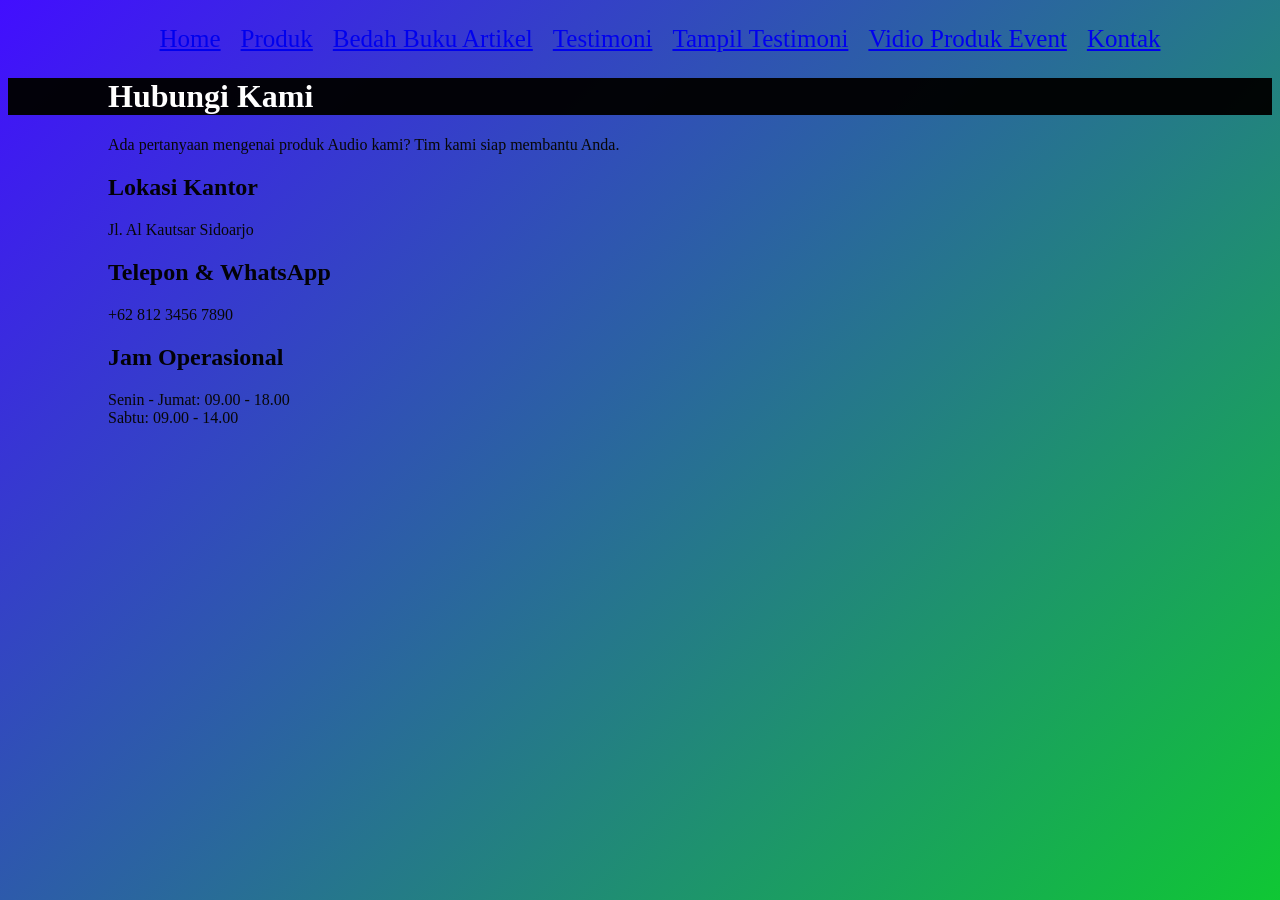
<file: Kontak.html>
<!DOCTYPE html>
<html lang="id">
<head>
<meta charset="UTF-8">
<meta name="viewport" content="width=device-width, initial-scale=1.0">
<title>Profile Usaha Buku divasuangga</title>
<link rel ="stylesheet" href ="style.css"/>
<nav class="navbar">
  <ul>
    <li><a href="index.html">Home</a></li>
    <li><a href="produk.html">Produk</a></li>
      <li><a href="Bedah Buku Artikel.html">Bedah Buku Artikel</a></li>
      <li><a href="Testimoni.html">Testimoni</a></li>
      <li><a href="Tampilan Testimoni.html">Tampil Testimoni</a></li>
      <li><a href="Vidio Produk Event.html">Vidio Produk Event</a></li>
      <li><a href="Kontak.html">Kontak</a></li>
  </ul>
</nav>
</head>
<div class="contact-wrapper">
    <div class="contact-header">
        <h1>Hubungi Kami</h1>
        <p>Ada pertanyaan mengenai produk Audio kami? Tim kami siap membantu Anda.</p>
    </div>

    <div class="contact-grid">
        <div class="info-side">
            <div class="info-box">
                <i class="fas fa-location-dot"></i>
                <div>
                    <h2>Lokasi Kantor</h2>
                    <p>Jl. Al Kautsar Sidoarjo</p>
                </div>
            </div>

            <div class="info-box">
                <i class="fas fa-phone"></i>
                <div>
                    <h2>Telepon & WhatsApp</h2>
                    <p>+62 812 3456 7890</p>
                </div>
            </div>

            <div class="info-box">
                <i class="fas fa-clock"></i>
                <div>
                    <h2>Jam Operasional</h2>
                    <p>Senin - Jumat: 09.00 - 18.00<br>Sabtu: 09.00 - 14.00</p>
                </div>
            </div>


        </div>

    <div class="map-container">
        <iframe src="https://www.google.com/maps/embed?pb=!1m18!1m12!1m3!1d3957.1472856424264!2d112.6455903748651!3d-7.38754789262208!2m3!1f0!2f0!3f0!3m2!1i1024!2i768!4f13.1!3m3!1m2!1s0x2dd7e2f40676d005%3A0x26e010ff086e0f22!2sPesantren%20Al%20Kautsar%20Sidoarjo!5e0!3m2!1sid!2sid!4v1709360000000!5m2!1sid!2sid"width="100%" height="300" style="border:0;" allowfullscreen="" loading="lazy"></iframe>
    </div>
</div>
</body>
</file>
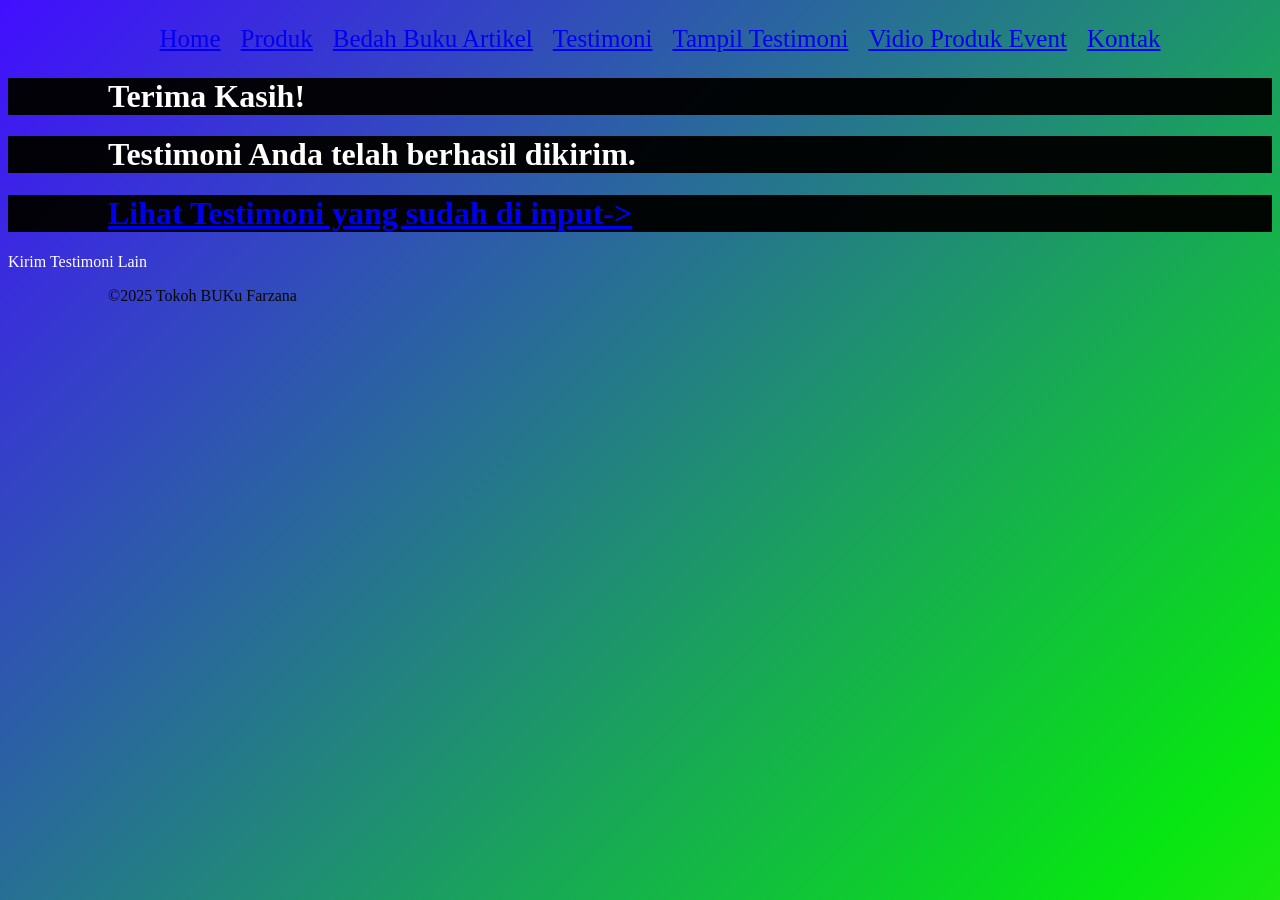
<file: Proses Testimoni.html>
<!DOCTYPE html>
<html lang="id">
<head>
<meta charset="UTF-8">
<meta name="viewport" content="width=device-width, initial-scale=1.0">
<title>Profile Usaha Buku divasuangga</title>
<link rel ="stylesheet" href ="style.css"/>
<nav class="navbar">
  <ul>
    <li><a href="index.html">Home</a></li>
    <li><a href="produk.html">Produk</a></li>
      <li><a href="Bedah Buku Artikel.html">Bedah Buku Artikel</a></li>
      <li><a href="Testimoni.html">Testimoni</a></li>
      <li><a href="Tampilan Testimoni.html">Tampil Testimoni</a></li>
       <li><a href="Vidio Produk Event.html">Vidio Produk Event</a></li>
      <li><a href="Kontak.html">Kontak</a></li>
  </ul>
</nav>
</head>
<body>
    <main class="konfirmasi">
    <h1>Terima Kasih!</h1>
    <h1> Testimoni Anda telah berhasil dikirim.</h1>
    <h1><a href="Tampilan Testimoni.html">Lihat Testimoni yang sudah di input-> </a></h1>
    <section class="Testimoni.html">Kirim Testimoni Lain</a></main>
        <footer>
          <p>&copy;2025 Tokoh BUKu Farzana</p>
        </footer> 
            </body>
        </html>
</file>
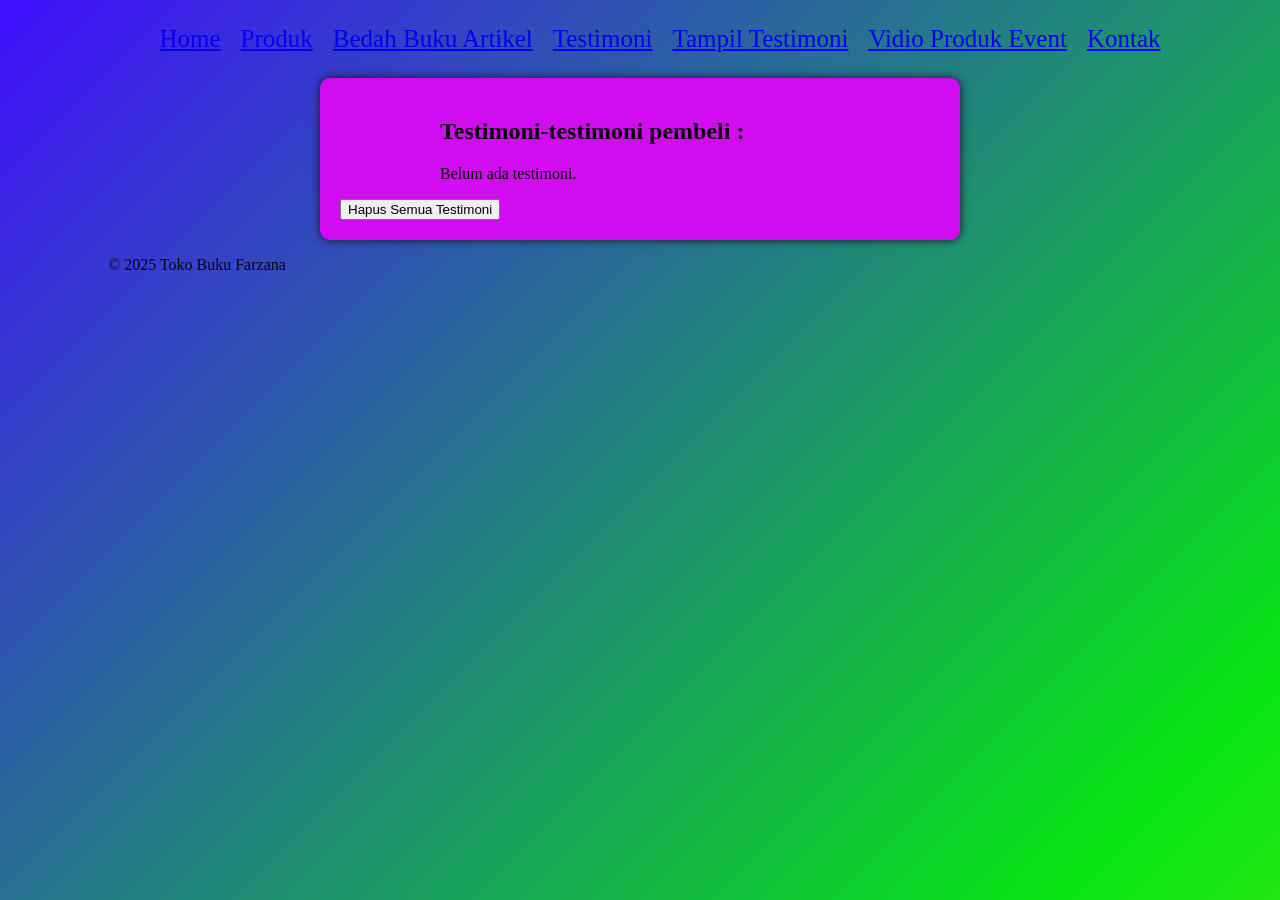
<file: Tampilan Testimoni.html>
<!DOCTYPE html>
<html lang="id">
<head>
<meta charset="UTF-8">
<meta name="viewport" content="width=device-width, initial-scale=1.0">
<title>Profile Usaha Buku divasuangga</title>
<link rel ="stylesheet" href ="style.css"/>
<nav class="navbar">
  <ul>
    <li><a href="index.html">Home</a></li>
    <li><a href="produk.html">Produk</a></li>
      <li><a href="Bedah Buku Artikel.html">Bedah Buku Artikel</a></li>
      <li><a href="Testimoni.html">Testimoni</a></li>
      <li><a href="Tampilan Testimoni.html">Tampil Testimoni</a></li>
      <li><a href="Vidio Produk Event.html">Vidio Produk Event</a></li>
      <li><a href="Kontak.html">Kontak</a></li>

  </ul>
</nav>
</head>
<body>
<main class="formulir">
    <h2>Testimoni-testimoni pembeli :</h2>
    <div id="daftarTestimoni"></div>
    <button id="hapusSemua">Hapus Semua Testimoni</button>
  </div>

    <section>
    <div id="daftarTestimoni"></div>
    </section>
  </main>

  <footer>
    <p>&copy; 2025 Toko Buku Farzana</p>
  </footer>

   <script>
    const container = document.getElementById('daftarTestimoni');
    const testimoniList = JSON.parse(localStorage.getItem('testimoniList')) || [];

    if (testimoniList.length === 0) {
      container.innerHTML = "<p>Belum ada testimoni.</p>";
    } else {
      testimoniList.forEach((t, i) => {
        const el = document.createElement('div');
        el.className = 'testimoni-box';
        el.innerHTML = `
          <p><strong>Nama:</strong> ${t.nama}</p>
          <p><strong>Email:</strong> ${t.email}</p>
          <p><strong>Pesan:</strong> ${t.pesan}</p>
        `;
        container.appendChild(el);
      });
    }


      document.getElementById("hapusSemua").addEventListener("click", function() {
      const konfirmasi = confirm("Apakah Anda yakin ingin menghapus semua testimoni?");
      if (konfirmasi) {
        localStorage.removeItem("testimoniList");
        location.reload();
         
      }
       });
  </script>
</file>
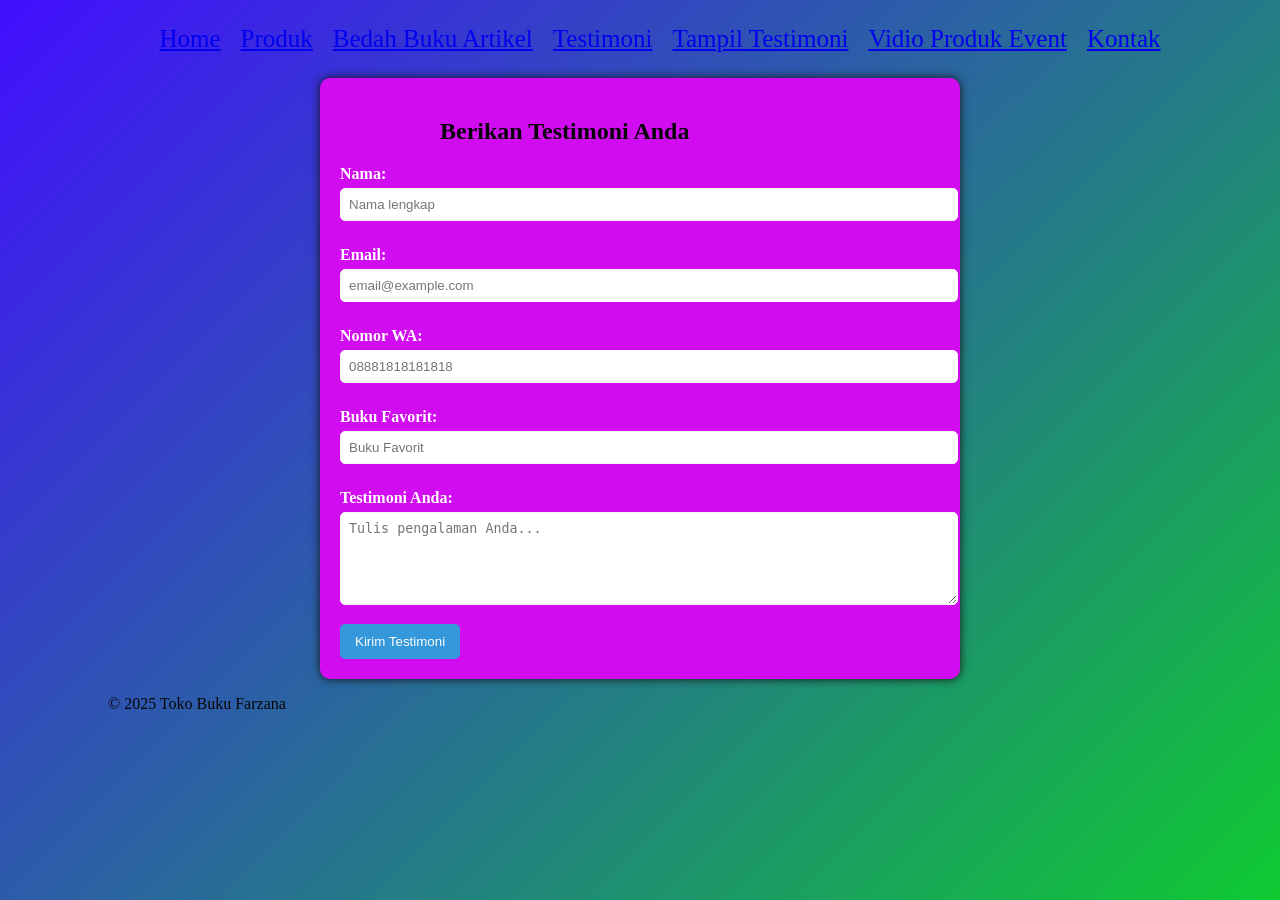
<file: Testimoni.html>
<!DOCTYPE html>
<html lang="id">
<head>
<meta charset="UTF-8">
<meta name="viewport" content="width=device-width, initial-scale=1.0">
<title>Profile Usaha Buku divasuangga</title>
<link rel ="stylesheet" href ="style.css"/>
<nav class="navbar">
  <ul>
    <li><a href="index.html">Home</a></li>
    <li><a href="produk.html">Produk</a></li>
      <li><a href="Bedah Buku Artikel.html">Bedah Buku Artikel</a></li>
      <li><a href="Testimoni.html">Testimoni</a></li>
      <li><a href="Tampilan Testimoni.html">Tampil Testimoni</a></li>
      <li><a href="Vidio Produk Event.html">Vidio Produk Event</a></li>
      <li><a href="Kontak.html">Kontak</a></li>
  </ul>
</nav>
</head>
<body>
<main class="formulir">
    <h2>Berikan Testimoni Anda</h2>
    <form id="formTestimoni">
      <label for="nama">Nama:</label>
      <input type="text" id="nama" name="nama" required placeholder="Nama lengkap">

      <label for="email">Email:</label>
      <input type="email" id="email" name="email" required placeholder="email@example.com">

      <label for="Nomor Wa">Nomor WA:</label>
      <input type="Nomor Wa" id="Nomor Wa" name="Nomor Wa" required placeholder="08881818181818">

       <label for="Buku Favorit">Buku Favorit:</label>
      <input type="Buku Favorit" id="Buku Favorit" name="Buku Favorit" required placeholder="Buku Favorit">

      <label for="pesan">Testimoni Anda:</label>
      <textarea id="pesan" name="pesan" required placeholder="Tulis pengalaman Anda..." rows="5"></textarea>

      <button type="submit">Kirim Testimoni</button>
    </form>
  </main>

  <footer>
    <p>&copy; 2025 Toko Buku Farzana</p>
  </footer>

  <script>
    document.getElementById('formTestimoni').addEventListener('submit', function(e) {
      e.preventDefault();

      const nama = document.getElementById('nama').value;
      const email = document.getElementById('email').value;
      const pesan = document.getElementById('pesan').value;

      const dataBaru = { nama, email, pesan };

      // Ambil list dari localStorage
      const testimoniList = JSON.parse(localStorage.getItem('testimoniList')) || [];

      // Tambahkan testimoni baru
      testimoniList.push(dataBaru);

      // Simpan kembali ke localStorage
      localStorage.setItem('testimoniList', JSON.stringify(testimoniList));

      // Arahkan ke halaman konfirmasi
      window.location.href = 'Proses Testimoni.html';
    });
  </script>

</body>
</html>
</file>
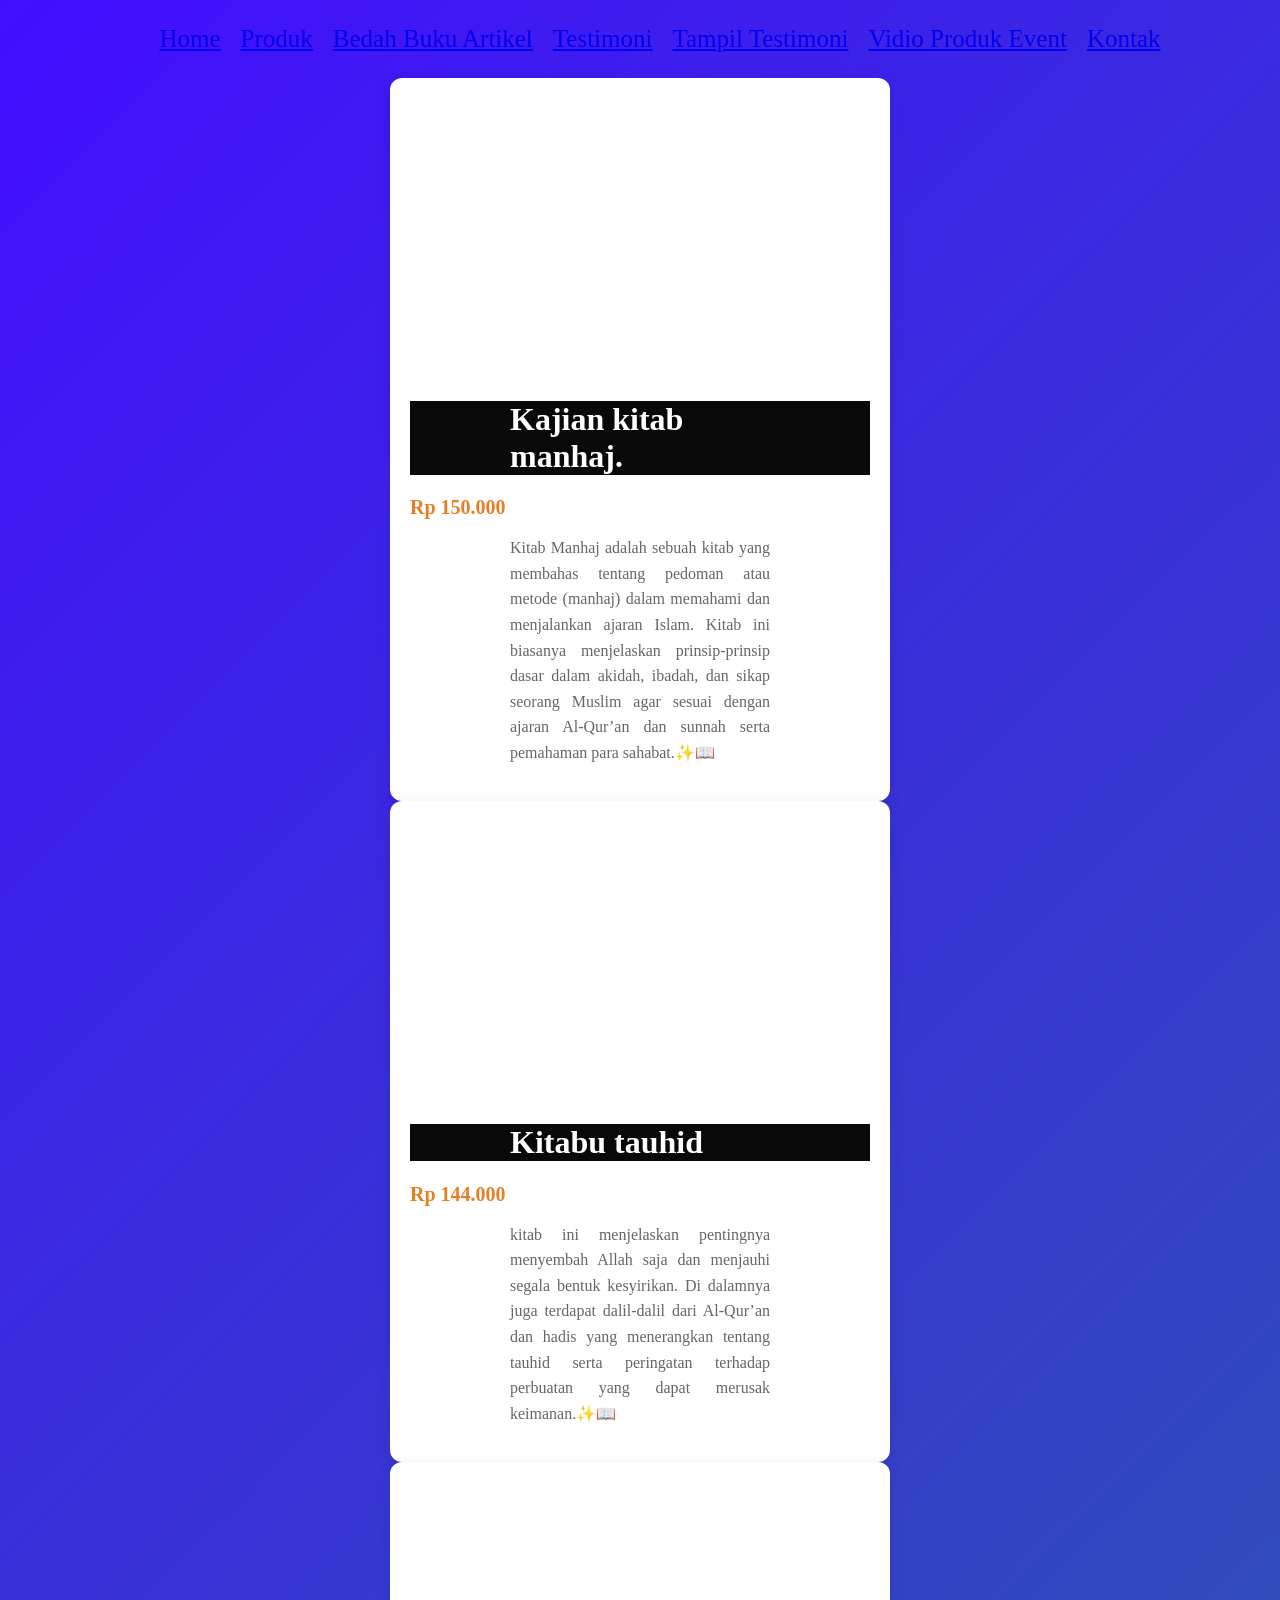
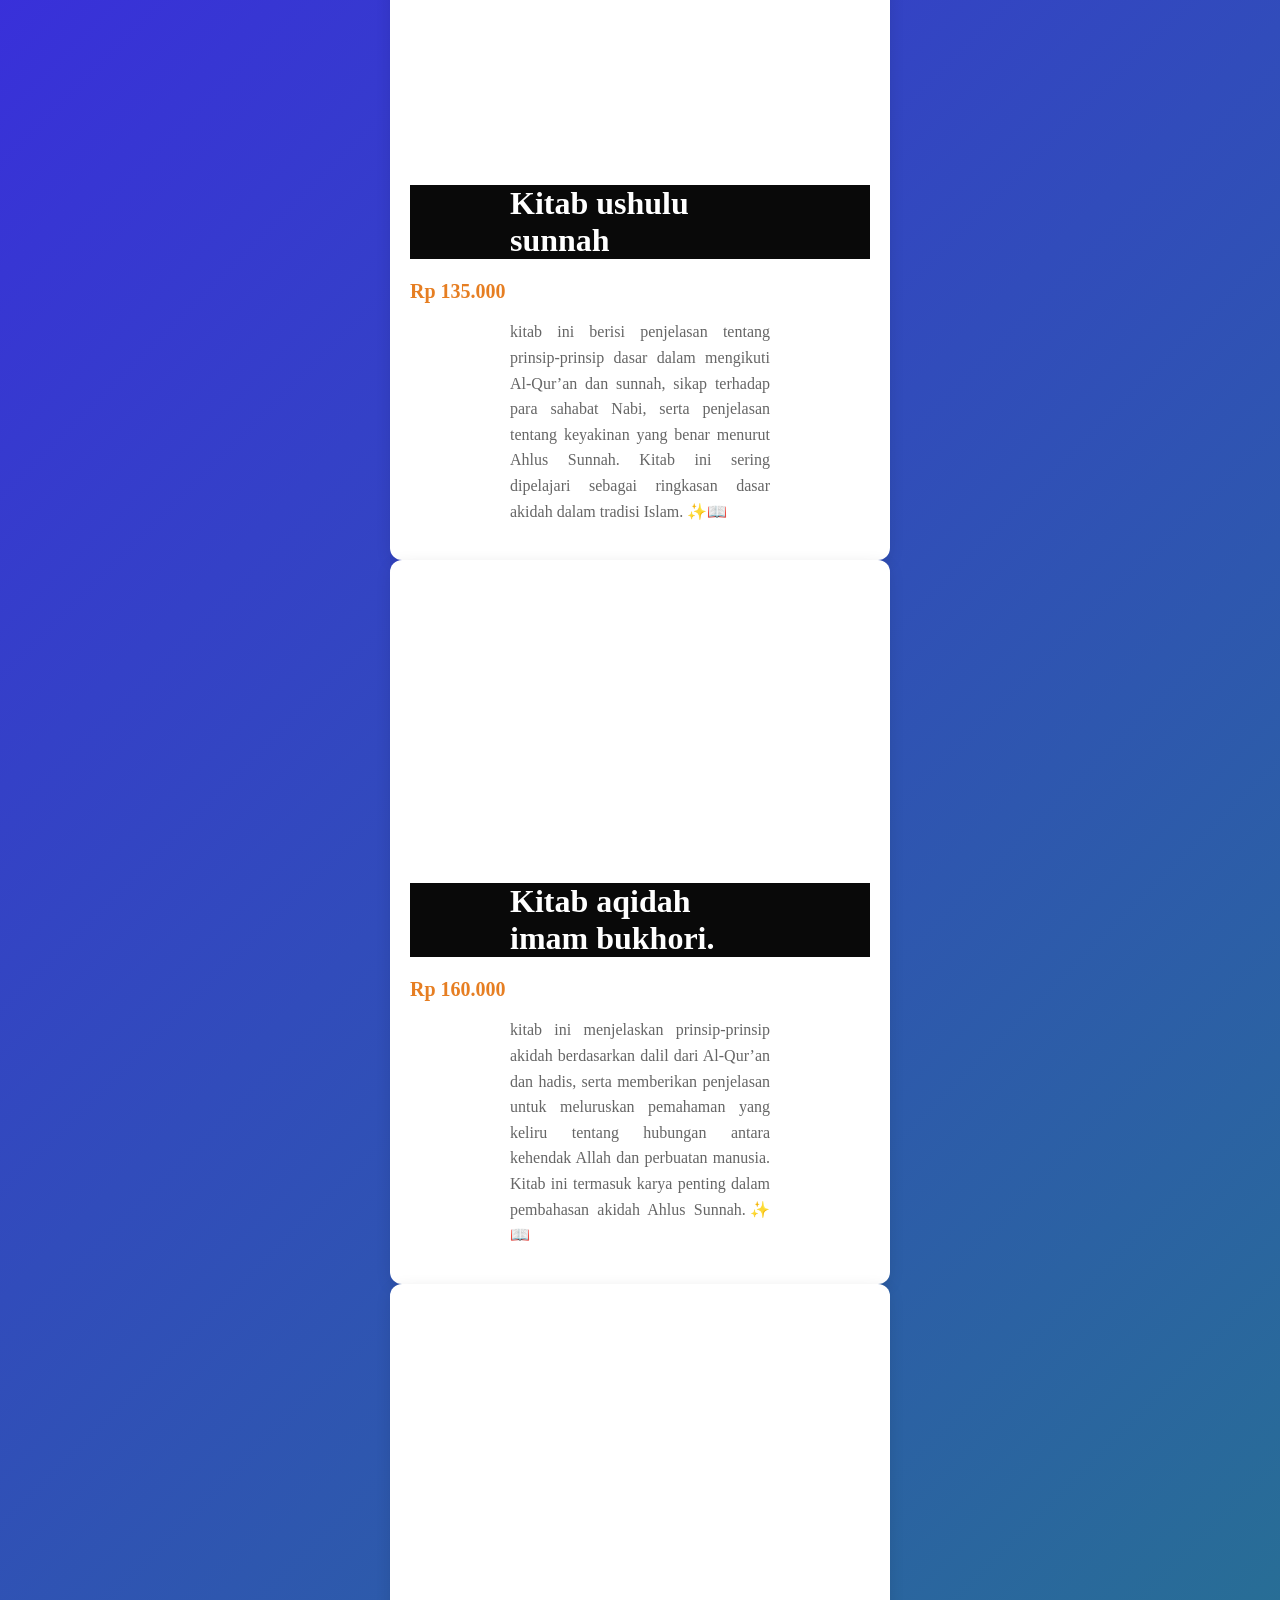
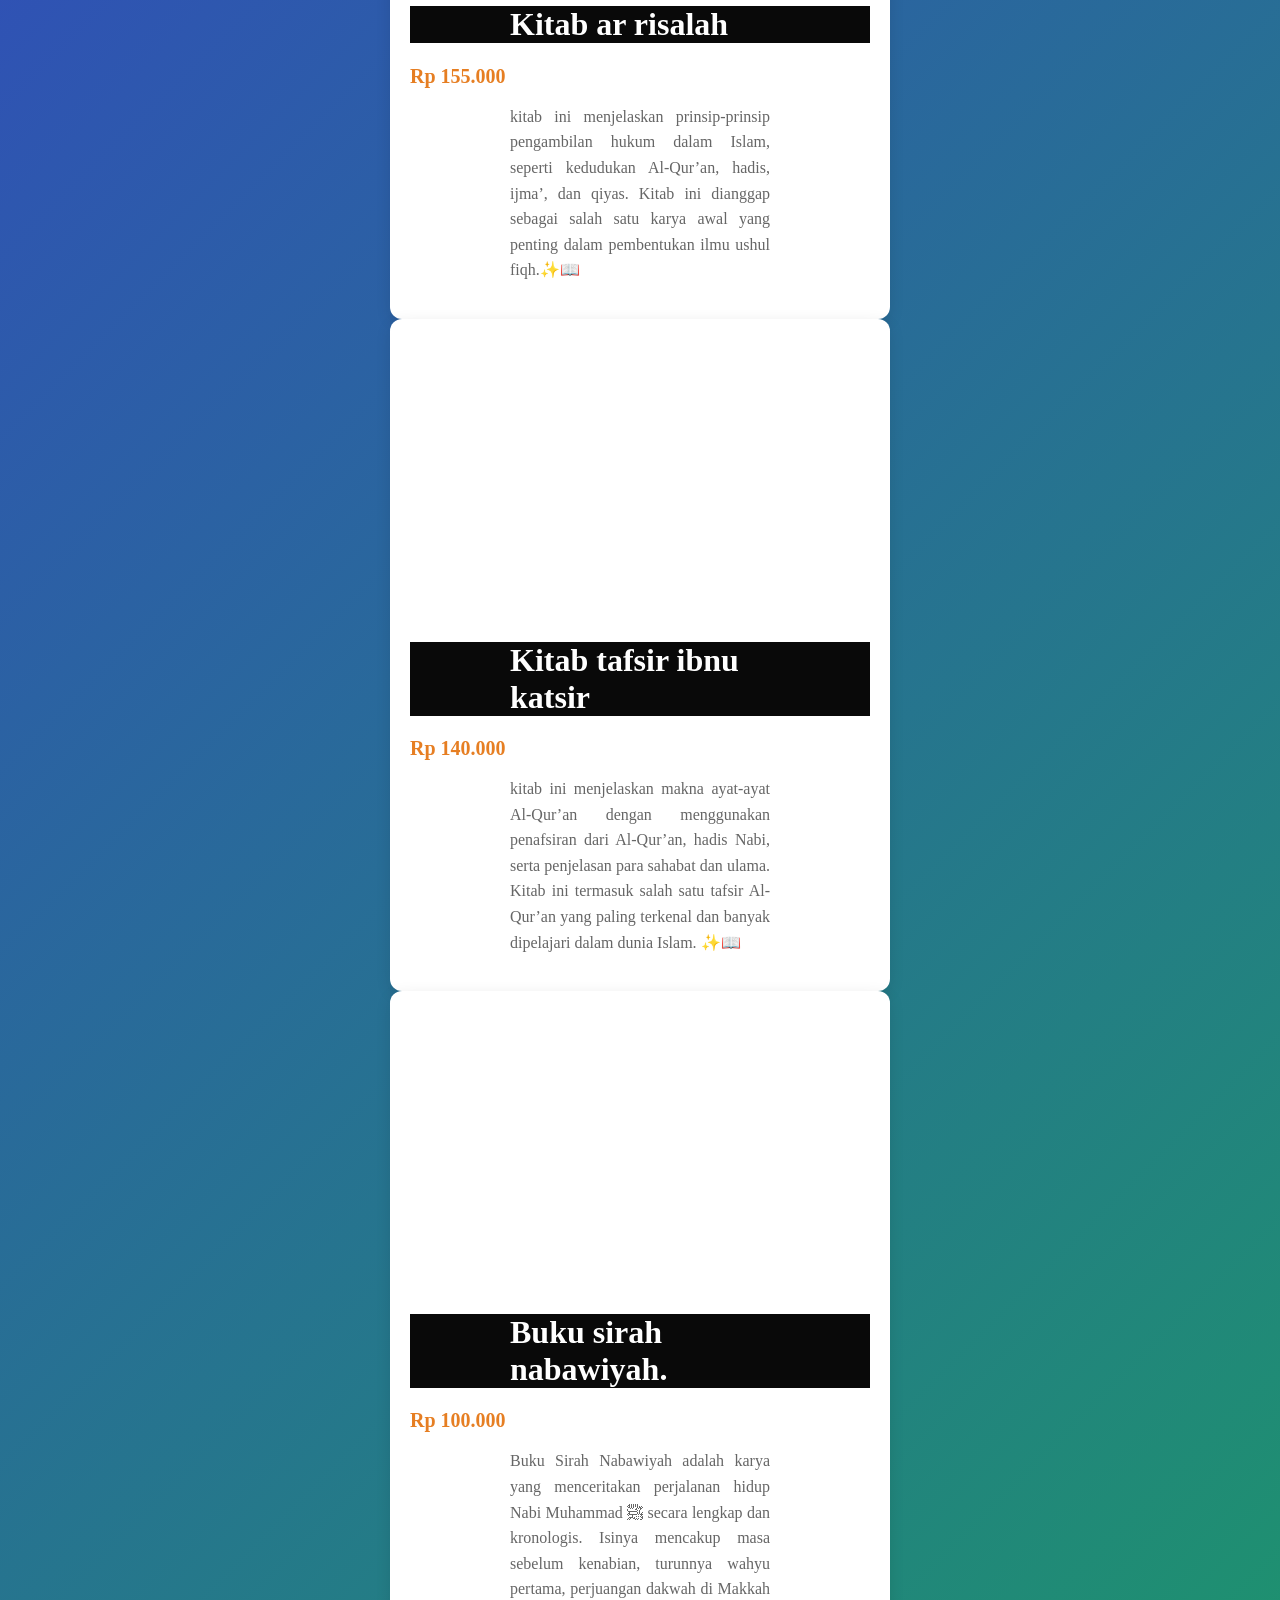
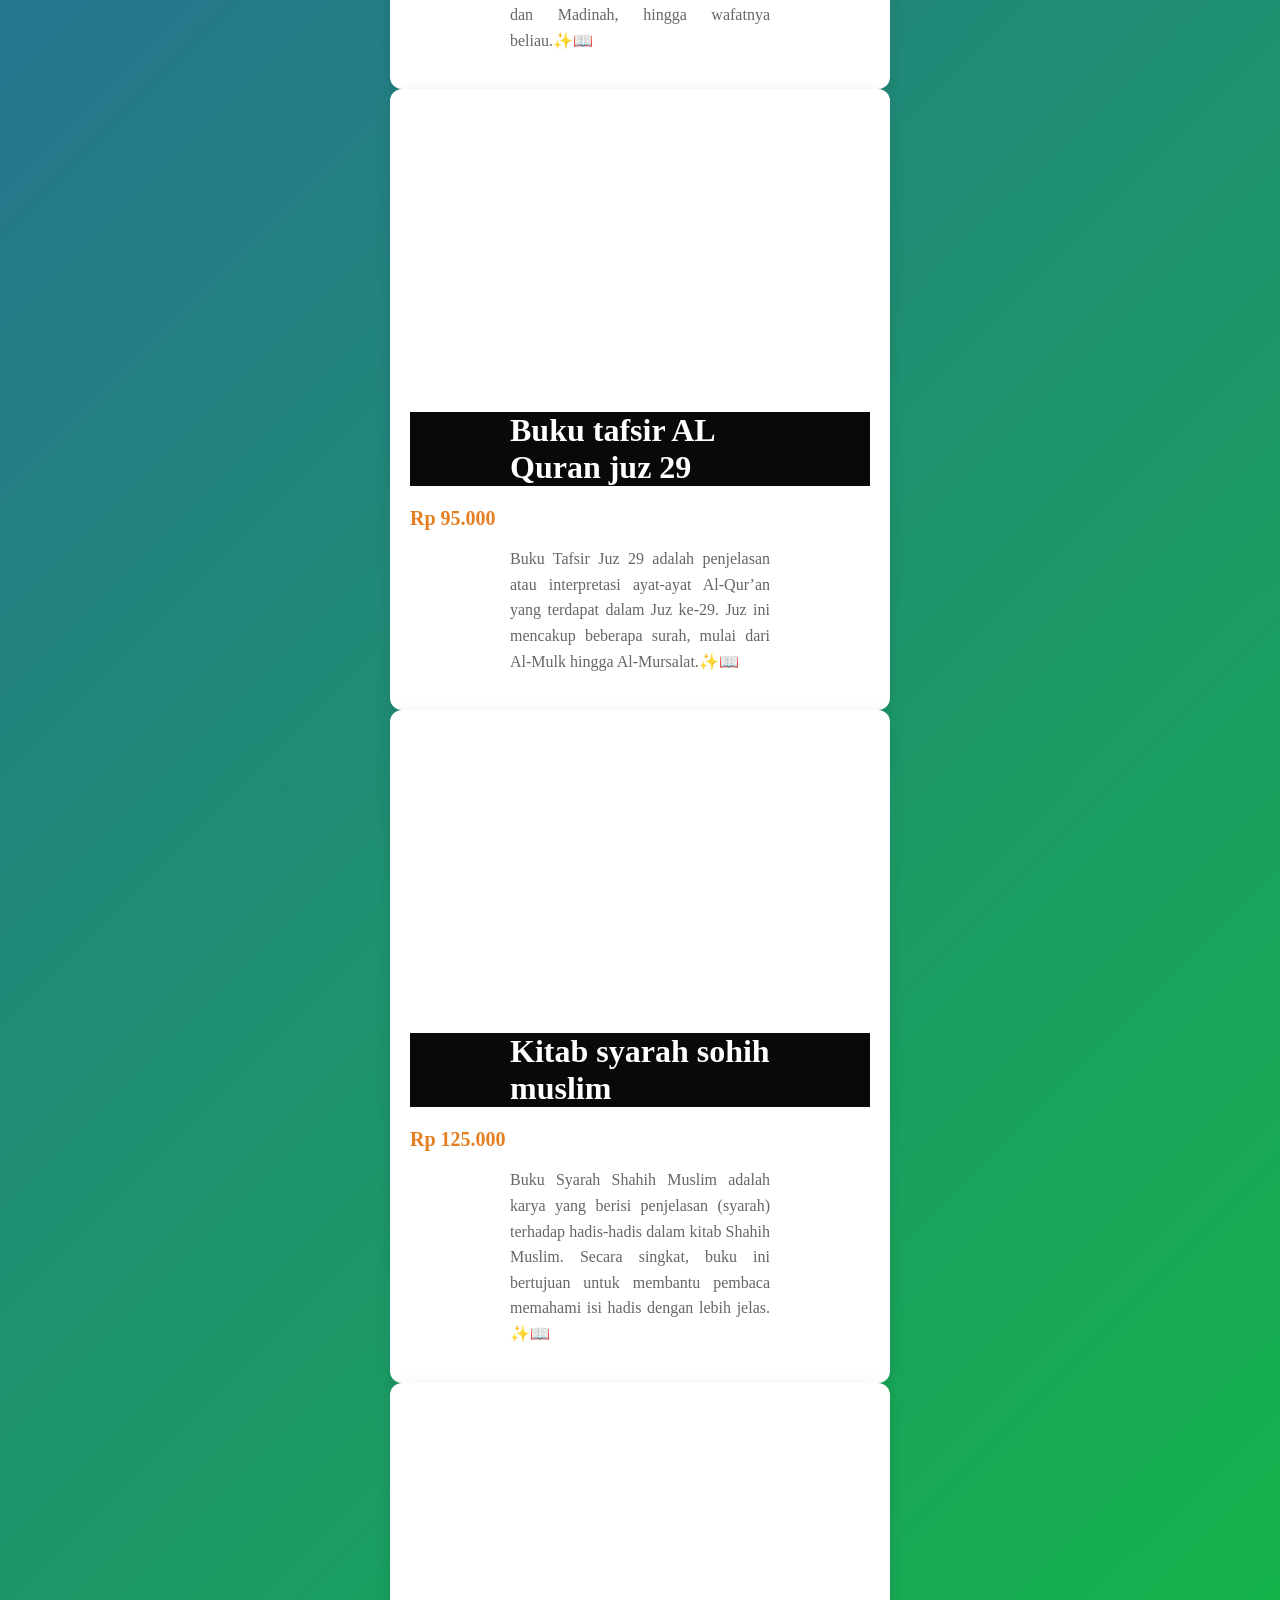
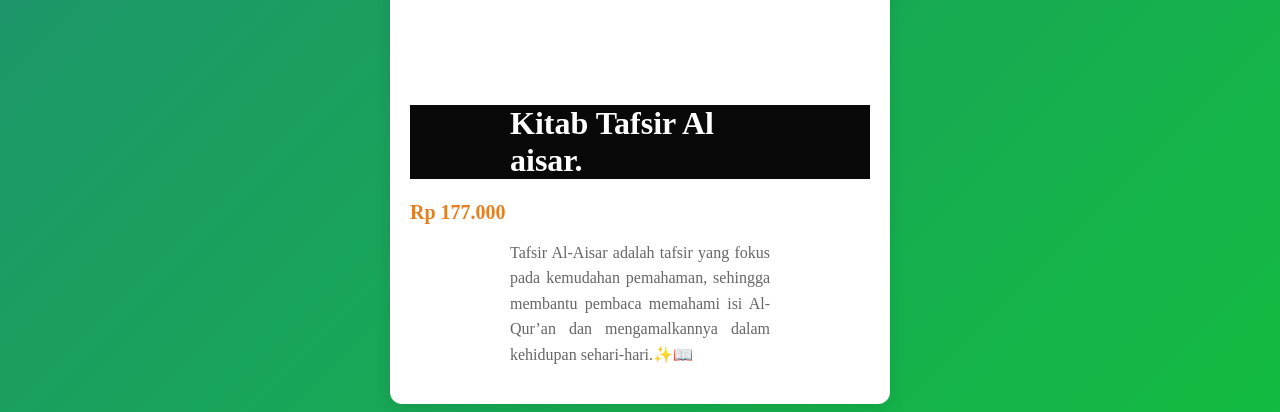
<file: Vidio Produk Event.html>
<!DOCTYPE html>
<html lang="id">
<head>
<meta charset="UTF-8">
<meta name="viewport" content="width=device-width, initial-scale=1.0">
<title>Profile Usaha Buku divasuangga</title>
<link rel ="stylesheet" href ="style.css"/>
<nav class="navbar">
  <ul>
    <li><a href="index.html">Home</a></li>
    <li><a href="produk.html">Produk</a></li>
      <li><a href="Bedah Buku Artikel.html">Bedah Buku Artikel</a></li>
      <li><a href="Testimoni.html">Testimoni</a></li>
      <li><a href="Tampilan Testimoni.html">Tampil Testimoni</a></li>
      <li><a href="Vidio Produk Event.html">Vidio Produk Event</a></li>
      <li><a href="Kontak.html">Kontak</a></li>
  </ul>
</nav>
</head>
<body>
      <div class="card-buku">
        <div class="video-container">
          <iframe src="https://www.youtube.com/embed/yVyFoSJx428" 
                    title="Komparasi Buku Sirah Nabawiyyah"
                    allow="accelerometer; autoplay; clipboard-write; encrypted-media; gyroscope; picture-in-picture" 
                    allowfullscreen>
            </iframe>
        </div>
        <div class="konten">
            <h1>Kajian kitab manhaj.</h1>
            <div class="harga-buku">Rp 150.000</div>
            <p class="deskripsi">
                Kitab Manhaj adalah sebuah kitab yang membahas tentang pedoman atau metode (manhaj) dalam memahami dan menjalankan ajaran Islam. Kitab ini biasanya menjelaskan prinsip-prinsip dasar dalam akidah, ibadah, dan sikap seorang Muslim agar sesuai dengan ajaran Al-Qur’an dan sunnah serta pemahaman para sahabat.✨📖
            </p>
        </div>
    </div>

    <div class="card-buku">
        <div class="video-container">
          <iframe src="https://www.youtube.com/embed/E2TXaKxKEN0" 
                    title="Komparasi Buku Sirah Nabawiyyah"
                    allow="accelerometer; autoplay; clipboard-write; encrypted-media; gyroscope; picture-in-picture" 
                    allowfullscreen>
            </iframe>
        </div>
        <div class="konten">
            <h1>Kitabu tauhid</h1>
            <div class="harga-buku">Rp 144.000</div>
            <p class="deskripsi">
               kitab ini menjelaskan pentingnya menyembah Allah saja dan menjauhi segala bentuk kesyirikan. Di dalamnya juga terdapat dalil-dalil dari Al-Qur’an dan hadis yang menerangkan tentang tauhid serta peringatan terhadap perbuatan yang dapat merusak keimanan.✨📖
            </p>
           
        </div>
    </div>

    <div class="card-buku">
        <div class="video-container">
          <iframe src="https://www.youtube.com/embed/2b0tH41CS8k" 
                    title="Komparasi Buku Sirah Nabawiyyah"
                    allow="accelerometer; autoplay; clipboard-write; encrypted-media; gyroscope; picture-in-picture" 
                    allowfullscreen>
            </iframe>
        </div>
        <div class="konten">
            <h1>Kitab ushulu sunnah</h1>
            <div class="harga-buku">Rp 135.000</div>
            <p class="deskripsi">
                kitab ini berisi penjelasan tentang prinsip-prinsip dasar dalam mengikuti Al-Qur’an dan sunnah, sikap terhadap para sahabat Nabi, serta penjelasan tentang keyakinan yang benar menurut Ahlus Sunnah. Kitab ini sering dipelajari sebagai ringkasan dasar akidah dalam tradisi Islam. ✨📖
            </p>
            
        </div>
    </div>

<div class="card-buku">
        <div class="video-container">
          <iframe src="https://www.youtube.com/embed/pLitzIlt_fs" 
                    title="Komparasi Buku Sirah Nabawiyyah"
                    allow="accelerometer; autoplay; clipboard-write; encrypted-media; gyroscope; picture-in-picture" 
                    allowfullscreen>
            </iframe>
        </div>
        <div class="konten">
            <h1>Kitab aqidah imam bukhori.</h1>
            <div class="harga-buku">Rp 160.000</div>
            <p class="deskripsi">
                kitab ini menjelaskan prinsip-prinsip akidah berdasarkan dalil dari Al-Qur’an dan hadis, serta memberikan penjelasan untuk meluruskan pemahaman yang keliru tentang hubungan antara kehendak Allah dan perbuatan manusia. Kitab ini termasuk karya penting dalam pembahasan akidah Ahlus Sunnah.✨📖
            </p>
        </div>
    </div>

    <div class="card-buku">
        <div class="video-container">
          <iframe src="https://www.youtube.com/embed/vx4T6ldIGPQ" 
                    title="Komparasi Buku Sirah Nabawiyyah"
                    allow="accelerometer; autoplay; clipboard-write; encrypted-media; gyroscope; picture-in-picture" 
                    allowfullscreen>
            </iframe>
        </div>
        <div class="konten">
            <h1>Kitab ar risalah</h1>
            <div class="harga-buku">Rp 155.000</div>
            <p class="deskripsi">
                kitab ini menjelaskan prinsip-prinsip pengambilan hukum dalam Islam, seperti kedudukan Al-Qur’an, hadis, ijma’, dan qiyas. Kitab ini dianggap sebagai salah satu karya awal yang penting dalam pembentukan ilmu ushul fiqh.✨📖
            </p>
           
        </div>
    </div>

    <div class="card-buku">
        <div class="video-container">
          <iframe src="https://www.youtube.com/embed/MmQo8EXtvYI" 
                    title="Komparasi Buku Sirah Nabawiyyah"
                    allow="accelerometer; autoplay; clipboard-write; encrypted-media; gyroscope; picture-in-picture" 
                    allowfullscreen>
            </iframe>
        </div>
        <div class="konten">
            <h1>Kitab tafsir ibnu katsir</h1>
            <div class="harga-buku">Rp 140.000</div>
            <p class="deskripsi">
                kitab ini menjelaskan makna ayat-ayat Al-Qur’an dengan menggunakan penafsiran dari Al-Qur’an, hadis Nabi, serta penjelasan para sahabat dan ulama. Kitab ini termasuk salah satu tafsir Al-Qur’an yang paling terkenal dan banyak dipelajari dalam dunia Islam. ✨📖
            </p>
            
        </div>
    </div>

    <div class="card-buku">
        <div class="video-container">
          <iframe src="https://www.youtube.com/embed/4EY6IWaqNA8" 
                    title="Komparasi Buku Sirah Nabawiyyah"
                    allow="accelerometer; autoplay; clipboard-write; encrypted-media; gyroscope; picture-in-picture" 
                    allowfullscreen>
            </iframe>
        </div>
        <div class="konten">
            <h1>Buku sirah nabawiyah.</h1>
            <div class="harga-buku">Rp 100.000</div>
            <p class="deskripsi">
                Buku Sirah Nabawiyah adalah karya yang menceritakan perjalanan hidup Nabi Muhammad ﷺ secara lengkap dan kronologis. Isinya mencakup masa sebelum kenabian, turunnya wahyu pertama, perjuangan dakwah di Makkah dan Madinah, hingga wafatnya beliau.✨📖
            </p>
        </div>
    </div>

    <div class="card-buku">
        <div class="video-container">
          <iframe src="https://www.youtube.com/embed/OCpxlN4qNGY" 
                    title="Komparasi Buku Sirah Nabawiyyah"
                    allow="accelerometer; autoplay; clipboard-write; encrypted-media; gyroscope; picture-in-picture" 
                    allowfullscreen>
            </iframe>
        </div>
        <div class="konten">
            <h1>Buku tafsir AL Quran juz 29</h1>
            <div class="harga-buku">Rp 95.000</div>
            <p class="deskripsi">
                Buku Tafsir Juz 29 adalah penjelasan atau interpretasi ayat-ayat Al-Qur’an yang terdapat dalam Juz ke-29. Juz ini mencakup beberapa surah, mulai dari Al-Mulk hingga Al-Mursalat.✨📖
            </p>
           
        </div>
    </div>

    <div class="card-buku">
        <div class="video-container">
          <iframe src="https://www.youtube.com/embed/yq_pGFm7Rg0" 
                    title="Komparasi Buku Sirah Nabawiyyah"
                    allow="accelerometer; autoplay; clipboard-write; encrypted-media; gyroscope; picture-in-picture" 
                    allowfullscreen>
            </iframe>
        </div>
        <div class="konten">
            <h1>Kitab syarah sohih muslim</h1>
            <div class="harga-buku">Rp 125.000</div>
            <p class="deskripsi">
                Buku Syarah Shahih Muslim adalah karya yang berisi penjelasan (syarah) terhadap hadis-hadis dalam kitab Shahih Muslim.

Secara singkat, buku ini bertujuan untuk membantu pembaca memahami isi hadis dengan lebih jelas. ✨📖
            </p>
            
        </div>
    </div>

    <div class="card-buku">
        <div class="video-container">
          <iframe src="https://www.youtube.com/embed/jT6ikvVeYJc" 
                    title="Komparasi Buku Sirah Nabawiyyah"
                    allow="accelerometer; autoplay; clipboard-write; encrypted-media; gyroscope; picture-in-picture" 
                    allowfullscreen>
            </iframe>
        </div>
        <div class="konten">
            <h1>Kitab Tafsir Al aisar.</h1>
            <div class="harga-buku">Rp 177.000</div>
            <p class="deskripsi">
                Tafsir Al-Aisar adalah tafsir yang fokus pada kemudahan pemahaman, sehingga membantu pembaca memahami isi Al-Qur’an dan mengamalkannya dalam kehidupan sehari-hari.✨📖
            </p>
        </div>
    </div>
</file>
<file: style.css>
body {
    background : linear-gradient(135deg,#420eff, #07e612,#ffe602,#c60cef,#ff0202 );
    font-family: "poppins";
    color: #ffffff;
    margin: "20px";
    min-height: 100;
    background-size: 500% 500%;
    animation: gradientBG 5s ease infinite;
}

@keyframes gradientBG {
  0% {background-position: 0% 50%;}
  50% {background-position: 100% 50%;}
  100% {background-position: 0% 50%;}
}
.daftar-produk {
display: grid;
grid-template-columns: repeat(auto-fit,
minmax(250px, 1fr));
gap: 20px;
padding: 20px;
}
.produk {
background-color: #00f7ff;
border: 1px solid #ff01d9;
padding: 15px;
border-radius: 10px;
text-align: center;
box-shadow: 0 2px 6px rgb(247, 242, 242);
}
.produk img {
width: 150px;
height: auto;
border-radius: 5px;
margin-bottom: 10px;
}
.produk h2 {font-size: 20px;
color: #2c3e50;
}
.produk h3 {
font-size: 16px;
color: #2c3e50;
}
.harga {
font-weight: bold;
color: #e01e09;
}
.deskripsi {
font-size: 14px;
color: #555;
}

h1 {
    color: #fffffe;
    background-color: #131212f6;
    font-family: "poppins";
    text-align: left;
    font-size: "100px";
    padding-left: 100px; 
    padding-right: 100px; 
}

H2 {
    color: #000000f6;
    font-family: "poppins";
    text-align: left;
    font-size: "30px";
    padding-left: 100px; 
    padding-right: 100px; 
}

p {
    color: #070707;
    font-family: "poppins";
    text-align: justify;
    font-size: "100";
    padding-left: 100px; 
    padding-right: 100px; 
}

.navbar ul {
  display: flex;            
  justify-content: center;  
  list-style: none;         
  margin: 10;
  padding: 10;
  gap : 20px;
  font-family: poppins;
  font-size: 25px;
}

.artikel {
max-width: 700px;
margin: auto;
padding: 20px;
background-color: #fdfdfd;
font-family: 'Georgia', serif;
line-height: 1.8;
}
.artikel .penulis {
font-style: italic;
color: #666;
margin-bottom: 20px;
}

.artikel .sampul {
width: 180px;
float: right;
margin: 0 0 20px 20px;
border: 1px solid #ccc;
box-shadow: 2px 2px 6px rgba(0,0,0,0.1);
}
.artikel blockquote {
font-style: italic;
padding-left: 20px;
margin: 20px 0;
border-left: 4px solid #999;
color: #444;
background-color: #f9f9f9;
}
.btn-kembali {
display: inline-block;
margin-top: 30px;
padding: 10px 16px;
background-color: #0066cc;
color: white;
text-decoration: none;
border-radius: 4px;
}
.btn-kembali:hover {
background-color: #004d99;
}

h1 {
    color: #ffffff;
    background-color: #000000f6;
    font-family: "poppins";
    text-align: left;
    font-size: "100px";
    padding-left: 100px; 
    padding-right: 100px; 
}

H2 {
    color: #000000f6;
    font-family: "poppins";
    text-align: left;
    font-size: "30px";
    padding-left: 100px; 
    padding-right: 100px; 
}

p {
    color: #070707;
    font-family: "poppins";
    text-align: justify;
    font-size: "100";
    padding-left: 100px; 
    padding-right: 100px; 
}

.navbar ul {
  display: flex;            
  justify-content: center;  
  list-style: none;         
  margin: 10;
  padding: 10;
  gap : 20px;
  font-family: poppins;
  font-size: 25px;
}

.formulir {
max-width: 600px;
margin: auto;
padding: 20px;
background-color: #d20cf0;
border-radius: 10px;
box-shadow: 0 0 10px rgb(21, 20, 20);
}
form label {
display: block;
margin-top: 10px;
font-weight: bold;
}
form input,
form select,
form textarea {
width: 100%;
padding: 8px;
margin-top: 5px;
margin-bottom: 15px;
border-radius: 5px;
border: 1px solid #f7f5f5;
}
form button {
background-color: #3498db;
color: rgb(254, 251, 251);
padding: 10px 15px;
border: none;
border-radius: 5px;
cursor: pointer;
}
form button:hover {
background-color: #2980b9;
}
.rating {
    font-size: 75px;      
    color: #FFD700;       
    margin-right: 5px;   
    text-align: center;
}
.card-buku {
            background-color: white;
            width: 100%;
            max-width: 560px; /* Menyesuaikan ukuran standar video Youtube */
            border-radius: 12px;
            overflow: hidden;
            box-shadow: 0 4px 15px rgba(0,0,0,0.1);
            transition: 0.3s;
            width: 100%;
            max-width: 500px; /* Tentukan lebar maksimal */
            margin-left: auto;
            margin-right: auto;
            display: block; /* Memastikan elemen dianggap sebagai blok */
        }

        .video-container {
            position: relative;
            width: 100%;
            padding-bottom: 56.25%; /* Rasio 16:9 */
            height: 0;
        }

        .video-container iframe {
            position: absolute;
            top: 0;
            left: 0;
            width: 100%;
            height: 100%;
            border: none;
        }

        .konten {
            padding: 20px;
        }

        .judul-buku {
            font-size: 24px;
            color: #333;
            margin: 0 0 10px 0;
            font-weight: bold;
        }

        .harga-buku {
            font-size: 20px;
            color: #e67e22; /* Warna orange agar menonjol */
            font-weight: 600;
            margin-bottom: 15px;
        }

        .deskripsi {
            font-size: 16px;
            color: #666;
            line-height: 1.6;
        }
        .container {
    display: flex;
    justify-content: space-around;
    flex-wrap: wrap; /* Agar responsif di HP */
    gap: 20px;
    padding: 50px;
    background-color: #f4f7f6;
    font-family: 'Segoe UI', Tahoma, Geneva, Verdana, sans-serif;
  }

  .stat-card {
    background: white;
    padding: 0px;
    border-radius: 0px;
    box-shadow: 0 4px 15px rgba(0,0,0,0.1);
    text-align: center;
    flex: 1;
    min-width: 150px;
  }

  .counter {
    display: block;
    font-size: 3rem;
    font-weight: 800;
    color: #2c3e50;
    margin-bottom: 5px;
  }

  .label {
    color: #7f8c8d;
    text-transform: uppercase;
    font-size: 0.9rem;
    letter-spacing: 1px;
  }
</file>
